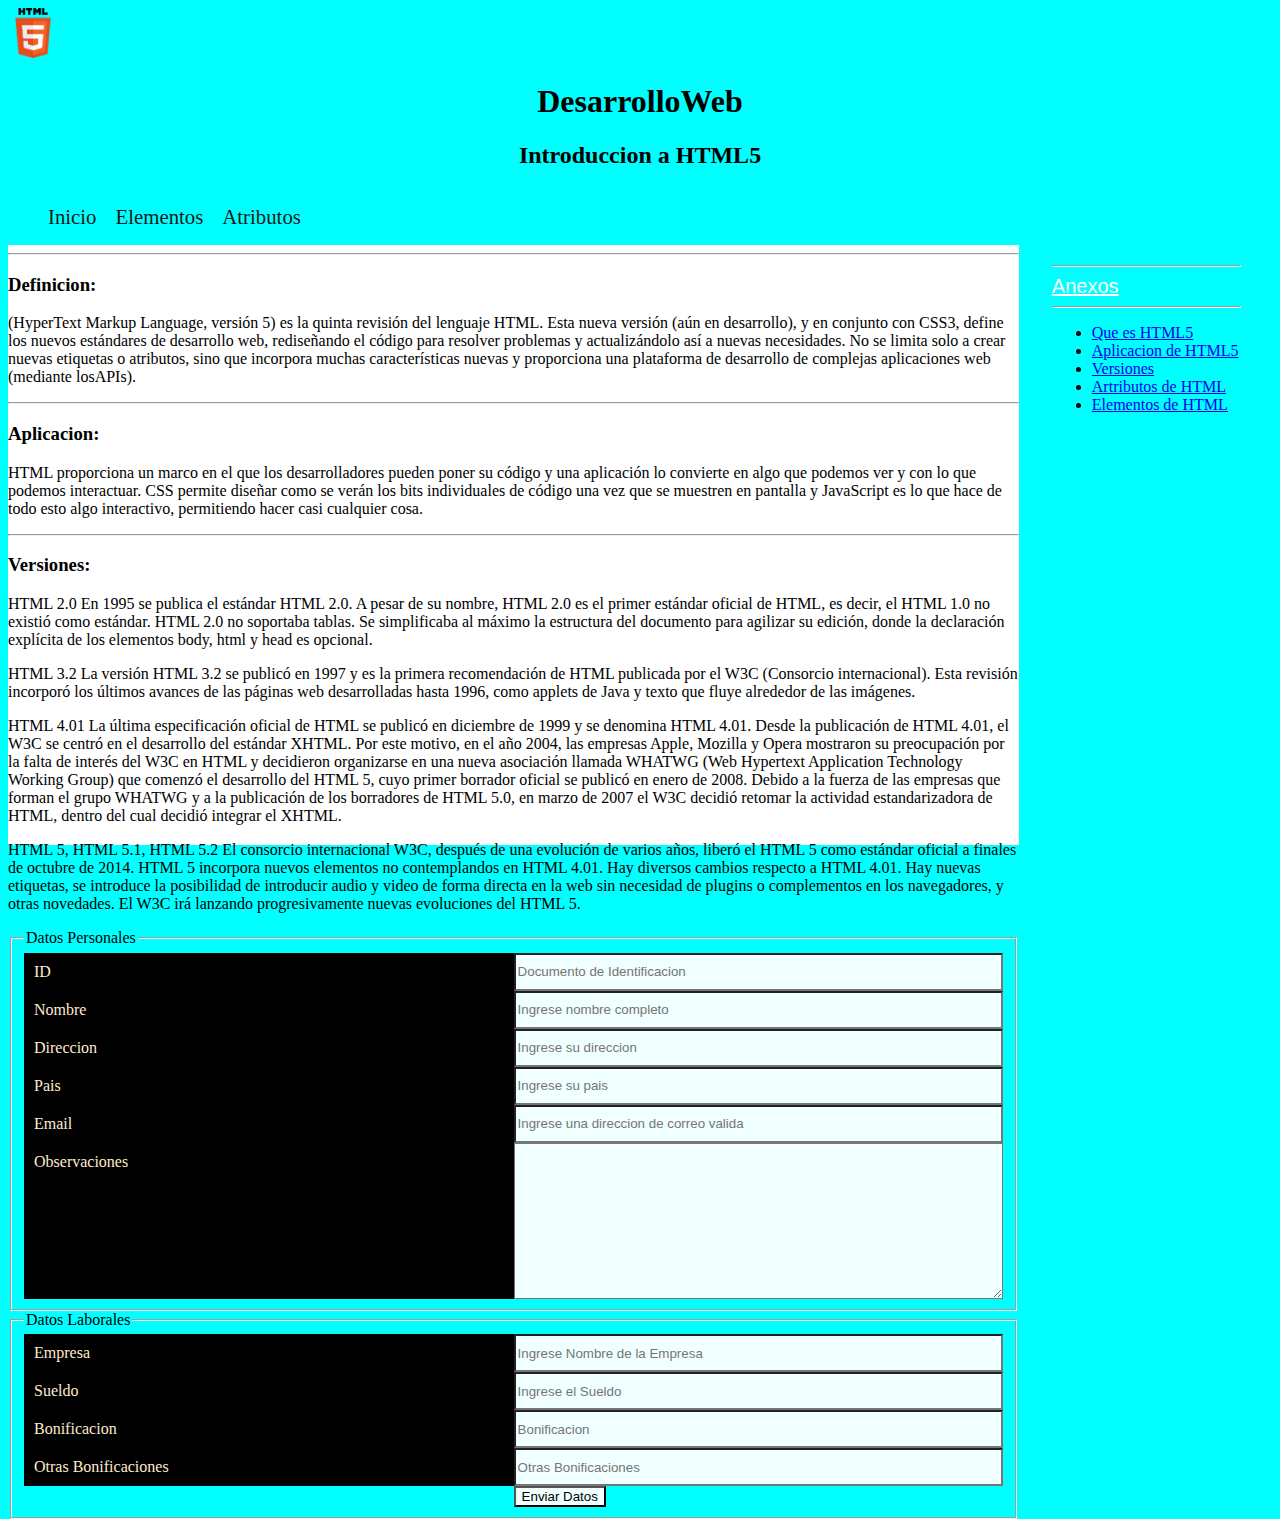
<file: index.html>
<!DOCTYPE html>
<html lang="es">

<head>
    <meta http-equiv="Content-Type" content="text/html;charset=utf-8" />
    <link rel="PaginaTarea.html" />
    <link href="styles.css" rel="stylesheet" type="text/css">
    <title> DesarrolloWeb</title>
</head>

<body>
    <div>
        <img src="html.png">
        <h1> DesarrolloWeb</h1>
        <h2>Introduccion a HTML5</h2>
    </div>

    <nav id="menu">
        <ul>
            <li><a href="index.html" target="_blank" title="Inicio">Inicio</a></li>
            <li><a href="Elementos.html" target="_blank" title="Elementos">Elementos</a></li>
            <li><a href="Atributos.html" target="_blank" title="Atributos">Atributos</a></li>
        </ul>
    </nav>
    <br>
    <section>

        <hr>
        <h3>Definicion:</h3>
        <p>(HyperText Markup Language, versión 5) es la quinta revisión del lenguaje HTML. Esta nueva versión (aún en desarrollo), y en conjunto con CSS3, define los nuevos estándares de desarrollo web, rediseñando el código para resolver problemas y actualizándolo
            así a nuevas necesidades. No se limita solo a crear nuevas etiquetas o atributos, sino que incorpora muchas características nuevas y proporciona una plataforma de desarrollo de complejas aplicaciones web (mediante losAPIs).</p>

        <hr>
        <h3>Aplicacion:</h3>
        <p>HTML proporciona un marco en el que los desarrolladores pueden poner su código y una aplicación lo convierte en algo que podemos ver y con lo que podemos interactuar. CSS permite diseñar como se verán los bits individuales de código una vez que
            se muestren en pantalla y JavaScript es lo que hace de todo esto algo interactivo, permitiendo hacer casi cualquier cosa.</p>

        <hr>
        <h3>Versiones:</h3>
        <p>HTML 2.0 En 1995 se publica el estándar HTML 2.0. A pesar de su nombre, HTML 2.0 es el primer estándar oficial de HTML, es decir, el HTML 1.0 no existió como estándar. HTML 2.0 no soportaba tablas. Se simplificaba al máximo la estructura del documento
            para agilizar su edición, donde la declaración explícita de los elementos body, html y head es opcional.
        </p>

        <p>HTML 3.2 La versión HTML 3.2 se publicó en 1997 y es la primera recomendación de HTML publicada por el W3C (Consorcio internacional). Esta revisión incorporó los últimos avances de las páginas web desarrolladas hasta 1996, como applets de Java
            y texto que fluye alrededor de las imágenes.

        </p>
        <p>HTML 4.01 La última especificación oficial de HTML se publicó en diciembre de 1999 y se denomina HTML 4.01. Desde la publicación de HTML 4.01, el W3C se centró en el desarrollo del estándar XHTML. Por este motivo, en el año 2004, las empresas
            Apple, Mozilla y Opera mostraron su preocupación por la falta de interés del W3C en HTML y decidieron organizarse en una nueva asociación llamada WHATWG (Web Hypertext Application Technology Working Group) que comenzó el desarrollo del HTML
            5, cuyo primer borrador oficial se publicó en enero de 2008. Debido a la fuerza de las empresas que forman el grupo WHATWG y a la publicación de los borradores de HTML 5.0, en marzo de 2007 el W3C decidió retomar la actividad estandarizadora
            de HTML, dentro del cual decidió integrar el XHTML.
        </p>
        <p>HTML 5, HTML 5.1, HTML 5.2 El consorcio internacional W3C, después de una evolución de varios años, liberó el HTML 5 como estándar oficial a finales de octubre de 2014. HTML 5 incorpora nuevos elementos no contemplandos en HTML 4.01. Hay diversos
            cambios respecto a HTML 4.01. Hay nuevas etiquetas, se introduce la posibilidad de introducir audio y video de forma directa en la web sin necesidad de plugins o complementos en los navegadores, y otras novedades. El W3C irá lanzando progresivamente
            nuevas evoluciones del HTML 5.</p>


        <form action="">
            <fieldset>
                <legend>Datos Personales</legend>

                <div class="row2cols">
                    <label for="No.ID">ID</label>
                    <input type="number" id="id" name="id" placeholder="Documento de Identificacion" required>
                </div>

                <div class="row2cols">
                    <label for="nombre">Nombre</label>
                    <input type="text" id="nombre" name="nombre" placeholder="Ingrese nombre completo" required>
                </div>

                <div class="row2cols">
                    <label for="Direccion">Direccion</label>
                    <input type="text" id="Direccion" name="Direccion" placeholder="Ingrese su direccion" required>
                </div>

                <div class="row2cols">
                    <label for="Pais">Pais</label>
                    <input type="text" id="pais" name="pais" placeholder="Ingrese su pais" required>
                </div>

                <div class="row2cols">
                    <label for="email">Email</label>
                    <input type="email" id="email" name="email" placeholder="Ingrese una direccion de correo valida" required>
                </div>

                <div class="row2cols">
                    <label for="Observaciones">Observaciones</label>
                    <textarea id="Observaciones" name="Observaciones" rows="10" required minlength="25"></textarea>
                </div>
            </fieldset>

            <fieldset>
                <legend>Datos Laborales</legend>

                <div class="row2cols">
                    <label for="Empresa">Empresa</label>
                    <input type="text" id="Empresa" name="Empresa" placeholder="Ingrese Nombre de la Empresa" required>
                </div>

                <div class="row2cols">
                    <label for="Sueldo">Sueldo</label>
                    <input type="number" id="Sueldo" name="Sueldo" placeholder="Ingrese el Sueldo" required>
                </div>

                <div class="row2cols">
                    <label for="Bonificacion">Bonificacion</label>
                    <input type="number" id="Bonificacion" name="Bonificacion" placeholder="Bonificacion" required>
                </div>

                <div class="row2cols">
                    <label for="OtherBoni">Otras Bonificaciones</label>
                    <input type="number" id="OtherBoni" name="OtherBoni" placeholder="Otras Bonificaciones" required>
                </div>

                <div class="row2cols">
                    <div></div>
                    <div>
                        <input type="submit" value="Enviar Datos">
                    </div>
                </div>

            </fieldset>
        </form>
    </section>



    <aside>
        <hr>
        <h id="asidetitle"><u>Anexos</u></h>
        <hr>
        <ul>
            <li><a href="https://desarrolloweb.com/articulos/que-es-html.html#:~:text=HTML%20es%20el%20lenguaje%20con,%2C%20listas%2C%20v%C3%ADdeos%2C%20etc.">Que es HTML5</a></li>
            <li><a href="https://irfeyal.wordpress.com/aplicacion-de-html/">Aplicacion de HTML5</a></li>
            <li><a href="https://www.aprenderaprogramar.com/index.php?option=com_content&view=article&id=444:icuales-son-las-versiones-de-html-diferencias-entre-html-4-y-html-5-significado-de-strict-cu00706b&catid=69&Itemid=192">Versiones</a></li>
            <li><a href="http://www.edu4java.com/es/web/html5-atributos-globales.html">Artributos de HTML</a></li>
            <li><a href="https://developer.mozilla.org/es/docs/HTML/HTML5/HTML5_lista_elementos">Elementos de HTML</a></li>
        </ul>
    </aside>
</body>

</html>
</file>
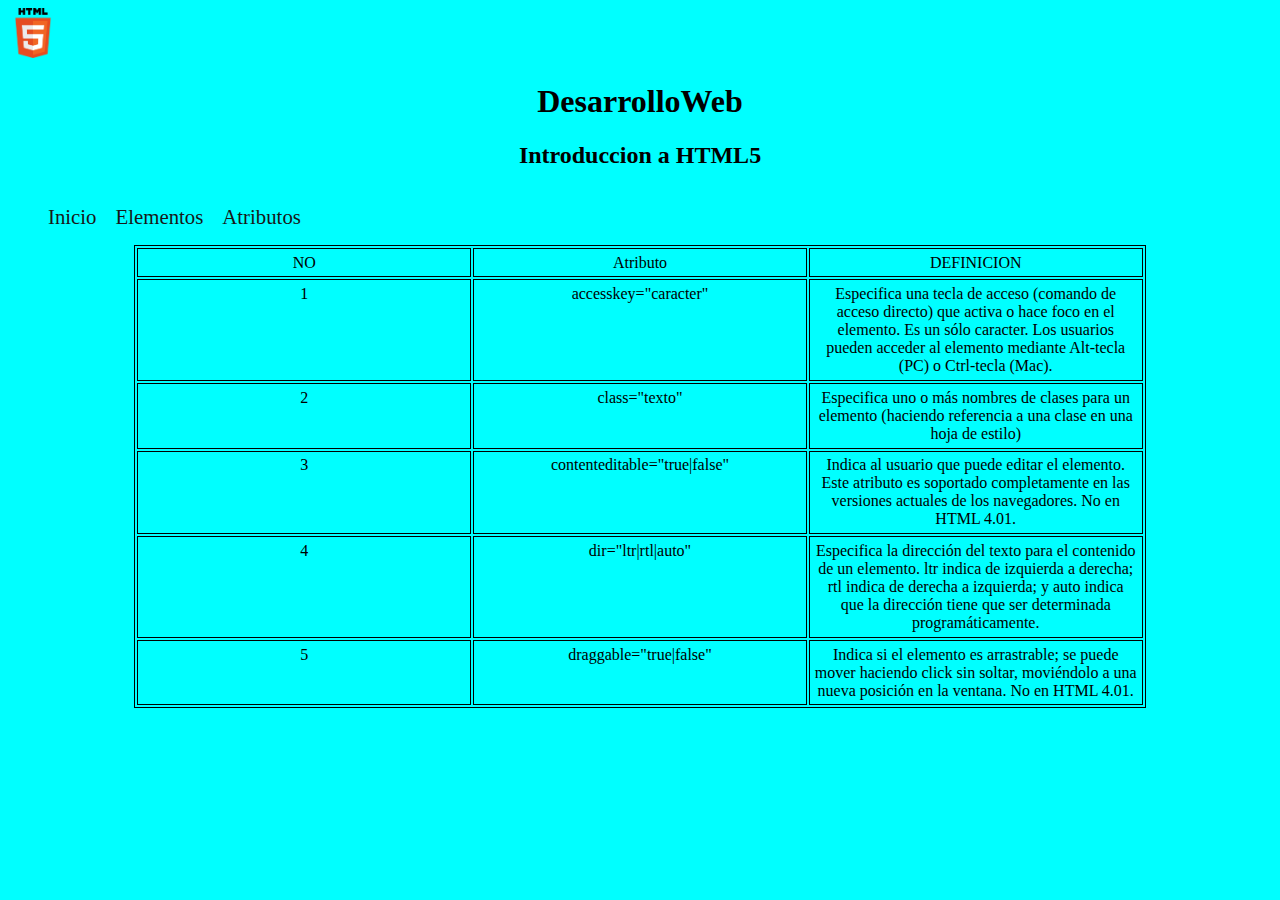
<file: Atributos.html>
<!DOCTYPE html>
<html lang="es">

<head>
    <meta http-equiv="Content-Type" content="text/html;charset=utf-8" />
    <link rel="Atributos.html" />
    <link href="styles.css" rel="stylesheet" type="text/css">
    <title> DesarrolloWeb</title>
</head>

<body>
    <div>
        <img src="html.png">
        <h1> DesarrolloWeb</h1>
        <h2>Introduccion a HTML5</h2>
    </div>

    <nav id="menu">
        <ul>
            <li><a href="index.html" target="_blank" title="Inicio">Inicio</a></li>
            <li><a href="Elementos.html" target="_blank" title="Elementos">Elementos</a></li>
            <li><a href="Atributos.html" target="_blank" title="Atributos">Atributos</a></li>
        </ul>
    </nav>
    <table class="Tab" ; style="margin: 0 auto;">
        <tr>
            <td>NO</td>
            <td>Atributo</td>
            <td>DEFINICION</td>
        </tr>
        <tr>
            <td>1</td>
            <td>accesskey="caracter"</td>
            <td>Especifica una tecla de acceso (comando de acceso directo) que activa o hace foco en el elemento. Es un sólo caracter. Los usuarios pueden acceder al elemento mediante Alt-tecla (PC) o Ctrl-tecla (Mac).</td>
        </tr>
        <tr>
            <td>2</td>
            <td>class="texto"</td>
            <td>Especifica uno o más nombres de clases para un elemento (haciendo referencia a una clase en una hoja de estilo)</td>

        </tr>
        <tr>
            <td>3</td>
            <td>contenteditable="true|false"</td>
            <td>Indica al usuario que puede editar el elemento. Este atributo es soportado completamente en las versiones actuales de los navegadores. No en HTML 4.01.</td>
        </tr>
        <tr>
            <td>4</td>
            <td>dir="ltr|rtl|auto"</td>
            <td> Especifica la dirección del texto para el contenido de un elemento. ltr indica de izquierda a derecha; rtl indica de derecha a izquierda; y auto indica que la dirección tiene que ser determinada programáticamente.</td>
        </tr>
        <tr>
            <td>5</td>
            <td>draggable="true|false"</td>
            <td>Indica si el elemento es arrastrable; se puede mover haciendo click sin soltar, moviéndolo a una nueva posición en la ventana. No en HTML 4.01.</td>
        </tr>

    </table>
</body>

</html>
</file>
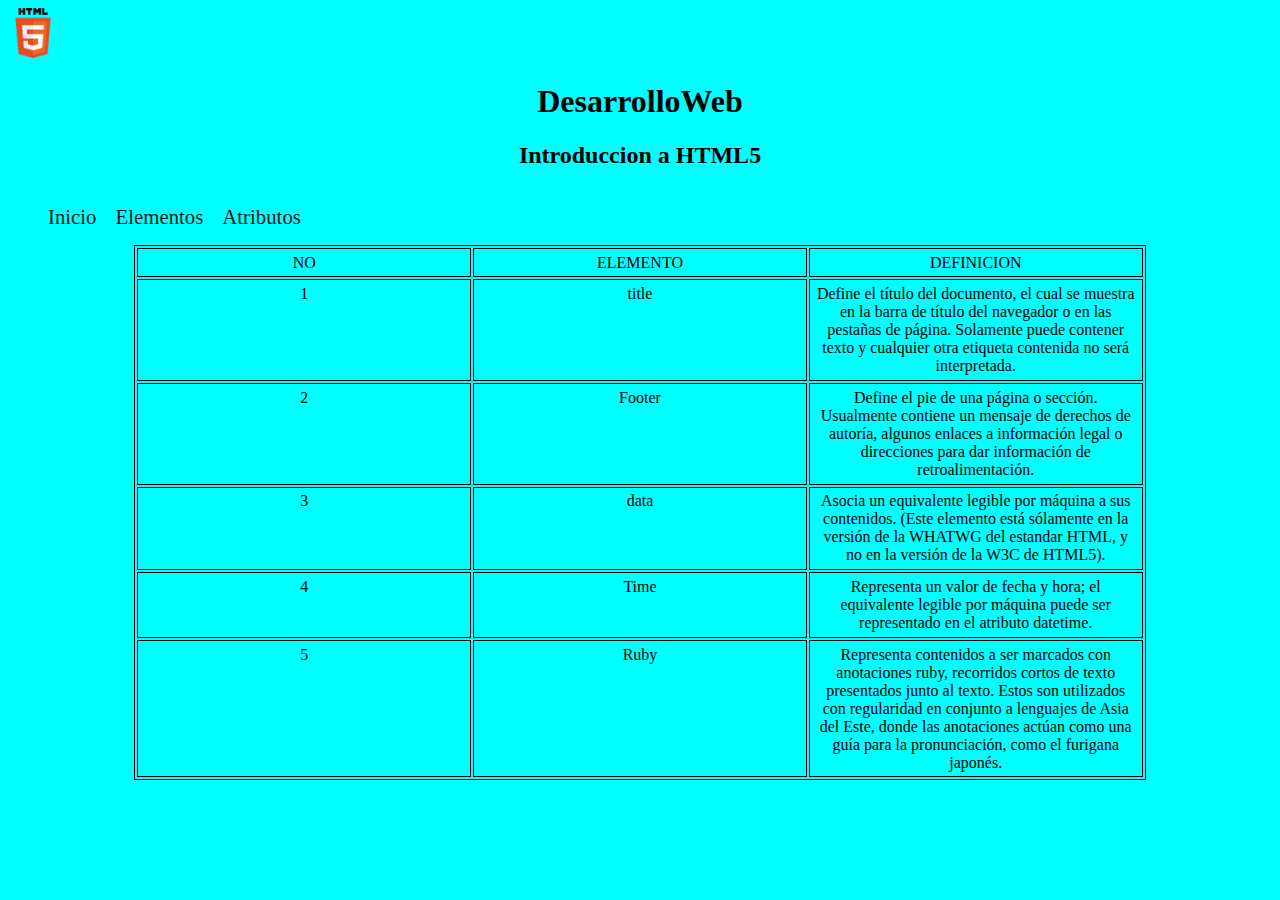
<file: Elementos.html>
<!DOCTYPE html>
<html lang="es">

<head>
    <meta http-equiv="Content-Type" content="text/html;charset=utf-8" />
    <link rel="Elementos.html" />
    <link href="styles.css" rel="stylesheet" type="text/css">
    <title> DesarrolloWeb</title>
</head>

<body>
    <div>
        <img src="html.png">
        <h1> DesarrolloWeb</h1>
        <h2>Introduccion a HTML5</h2>
    </div>

    <nav id="menu">
        <ul>
            <li><a href="index.html" target="_blank" title="Inicio">Inicio</a></li>
            <li><a href="Elementos.html" target="_blank" title="Elementos">Elementos</a></li>
            <li><a href="Atributos.html" target="_blank" title="Atributos">Atributos</a></li>
        </ul>
    </nav>
    <table class="Tab" ; style="margin: 0 auto;">
        <tr>
            <td>NO</td>
            <td>ELEMENTO</td>
            <td>DEFINICION</td>
        </tr>
        <tr>
            <td>1</td>
            <td>title</td>
            <td>Define el título del documento, el cual se muestra en la barra de título del navegador o en las pestañas de página. Solamente puede contener texto y cualquier otra etiqueta contenida no será interpretada.</td>
        </tr>
        <tr>
            <td>2</td>
            <td>Footer</td>
            <td>Define el pie de una página o sección. Usualmente contiene un mensaje de derechos de autoría, algunos enlaces a información legal o direcciones para dar información de retroalimentación.</td>
        </tr>
        <tr>
            <td>3</td>
            <td>data</td>
            <td>Asocia un equivalente legible por máquina a sus contenidos. (Este elemento está sólamente en la versión de la WHATWG del estandar HTML, y no en la versión de la W3C de HTML5).</td>
        </tr>
        <tr>
            <td>4</td>
            <td>Time</td>
            <td>Representa un valor de fecha y hora; el equivalente legible por máquina puede ser representado en el atributo datetime.</td>
        </tr>
        <tr>
            <td>5</td>
            <td>Ruby</td>
            <td>Representa contenidos a ser marcados con anotaciones ruby, recorridos cortos de texto presentados junto al texto. Estos son utilizados con regularidad en conjunto a lenguajes de Asia del Este, donde las anotaciones actúan como una guía para
                la pronunciación, como el furigana japonés.</td>
        </tr>

    </table>
</body>

</html>
</file>
<file: styles.css>
h1 {
    text-align: center;
}

img {
    height: 50px;
    width: 50px;
}

h2 {
    text-align: center;
}

footer {
    text-align: center;
}

#asidetitle {
    color: white;
    font-family: sans-serif;
    font-size: 20px;
}

aside {
    width: 15%;
    height: 700px;
    float: left;
    color: black;
    overflow: hidden;
    margin-left: 20px;
    padding: 1%;
}

nav {
    display: inline-block;
    width: 740px;
    text-align: left;
}

nav ul {
    list-style-type: none;
}

nav li {
    display: inline-block;
    margin-right: 15px;
}

nav a {
    font-size: 1.3em;
    color: #181818;
    padding-bottom: 3px;
    text-decoration: none;
}

nav a:hover {
    color: #760001;
    border-bottom: 3px solid #760001;
}

section {
    width: 80%;
    background: white;
    float: left;
    height: 600px;
}

table {
    text-align: center;
    float: center;
    width: 80%;
    border: 1px solid #000;
}

th,
td {
    width: 25%;
    text-align: center;
    vertical-align: top;
    border: 1px solid #000;
    border-collapse: collapse;
    padding: 0.3em;
    caption-side: bottom;
}

caption {
    padding: 0.3em;
    color: #fff;
    background: #000;
}

th {
    background: #eee;
}

body {
    background-color: aqua;
}

.row2cols {
    display: grid;
    grid-template-columns: 2fr 2fr;
}

.row2cols label {
    background-color: black;
    color: blanchedalmond;
    padding: 10px;
    text-align: left;
}

.row2cols input,
.row2cols textarea {
    background-color: azure;
}
</file>
